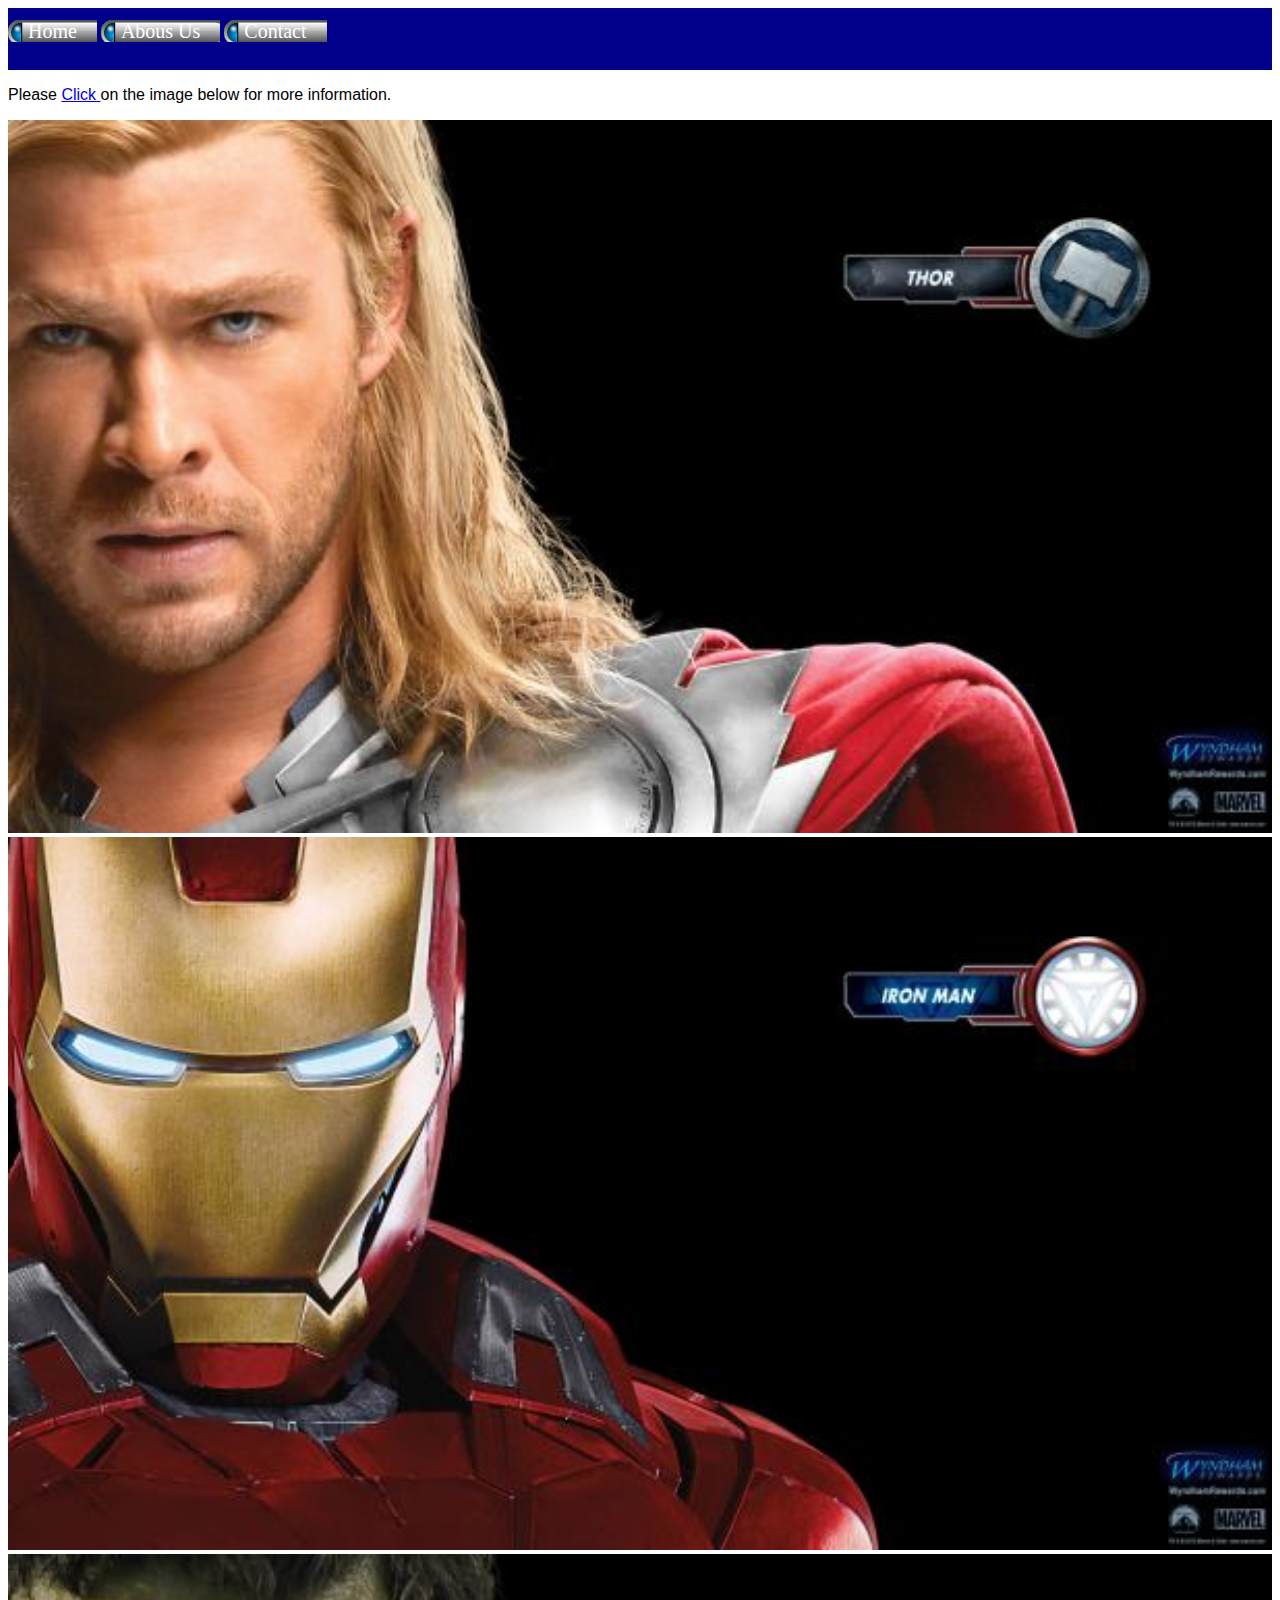
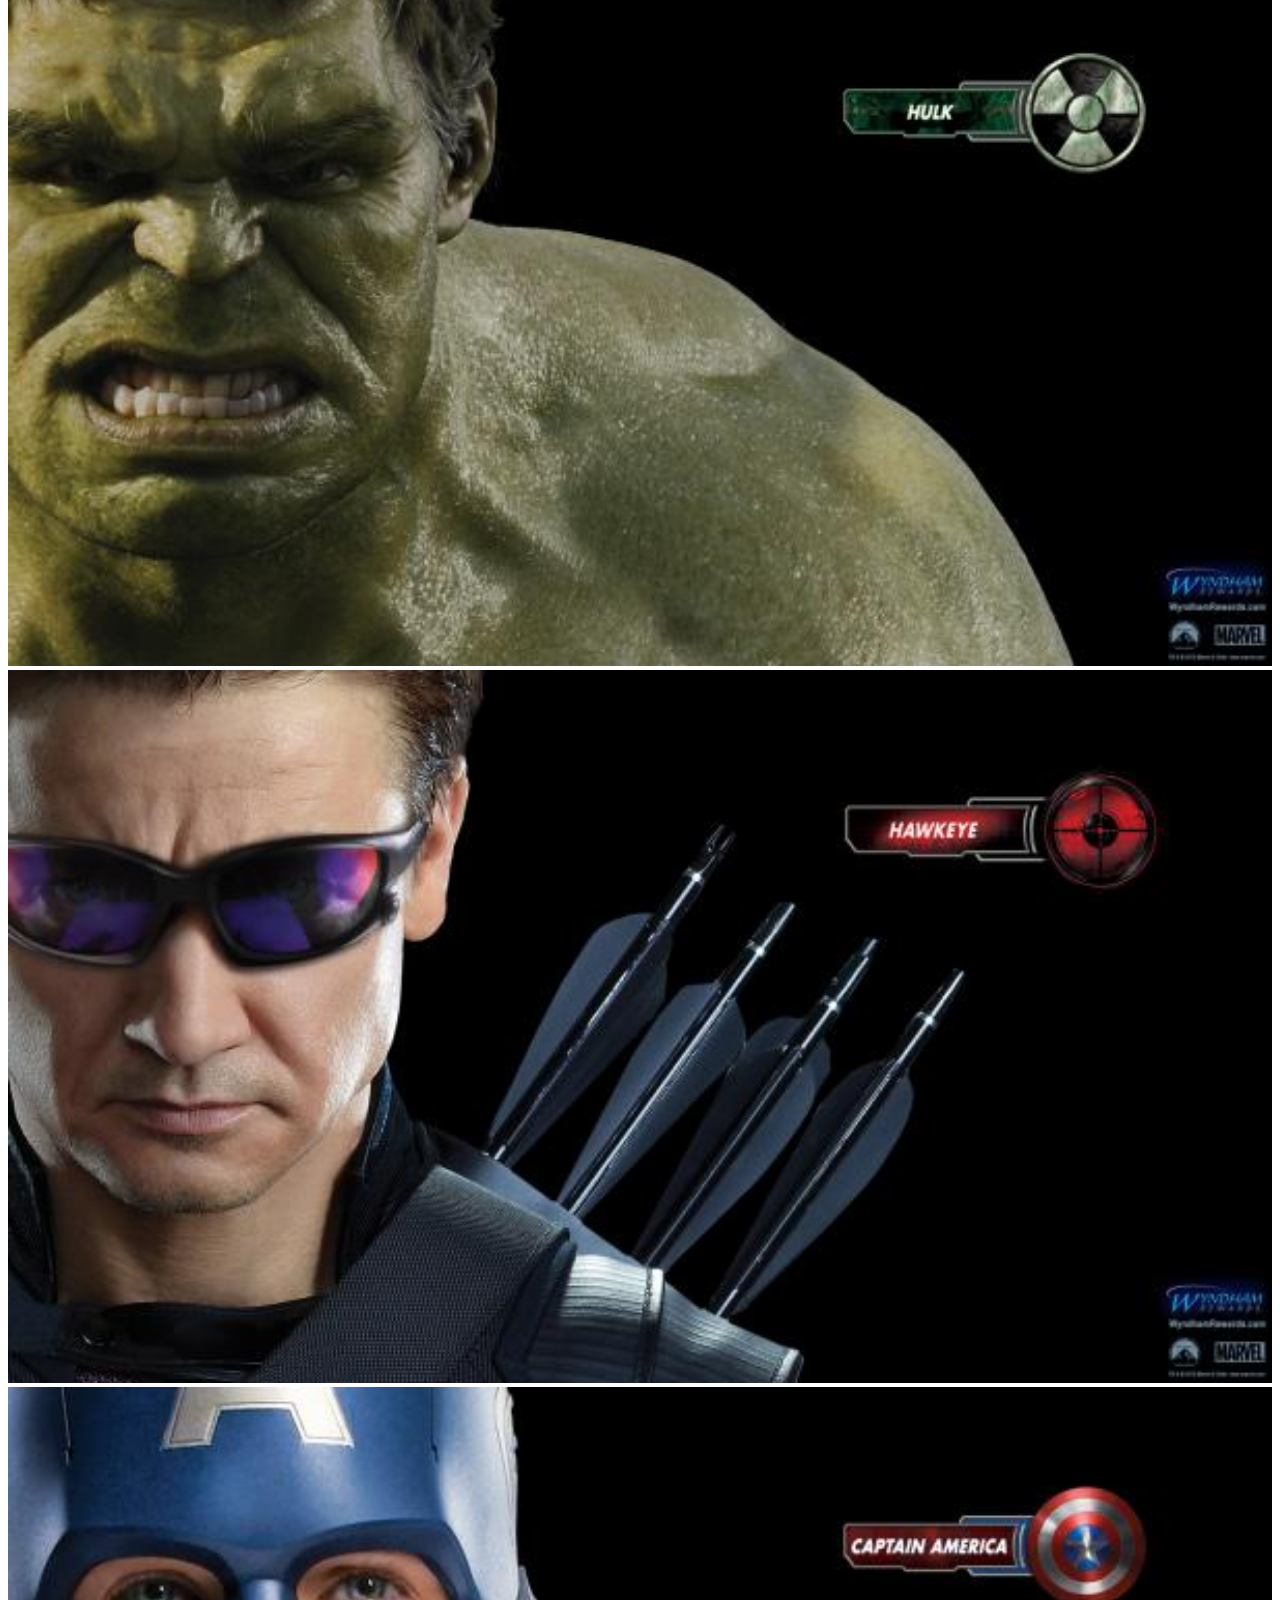
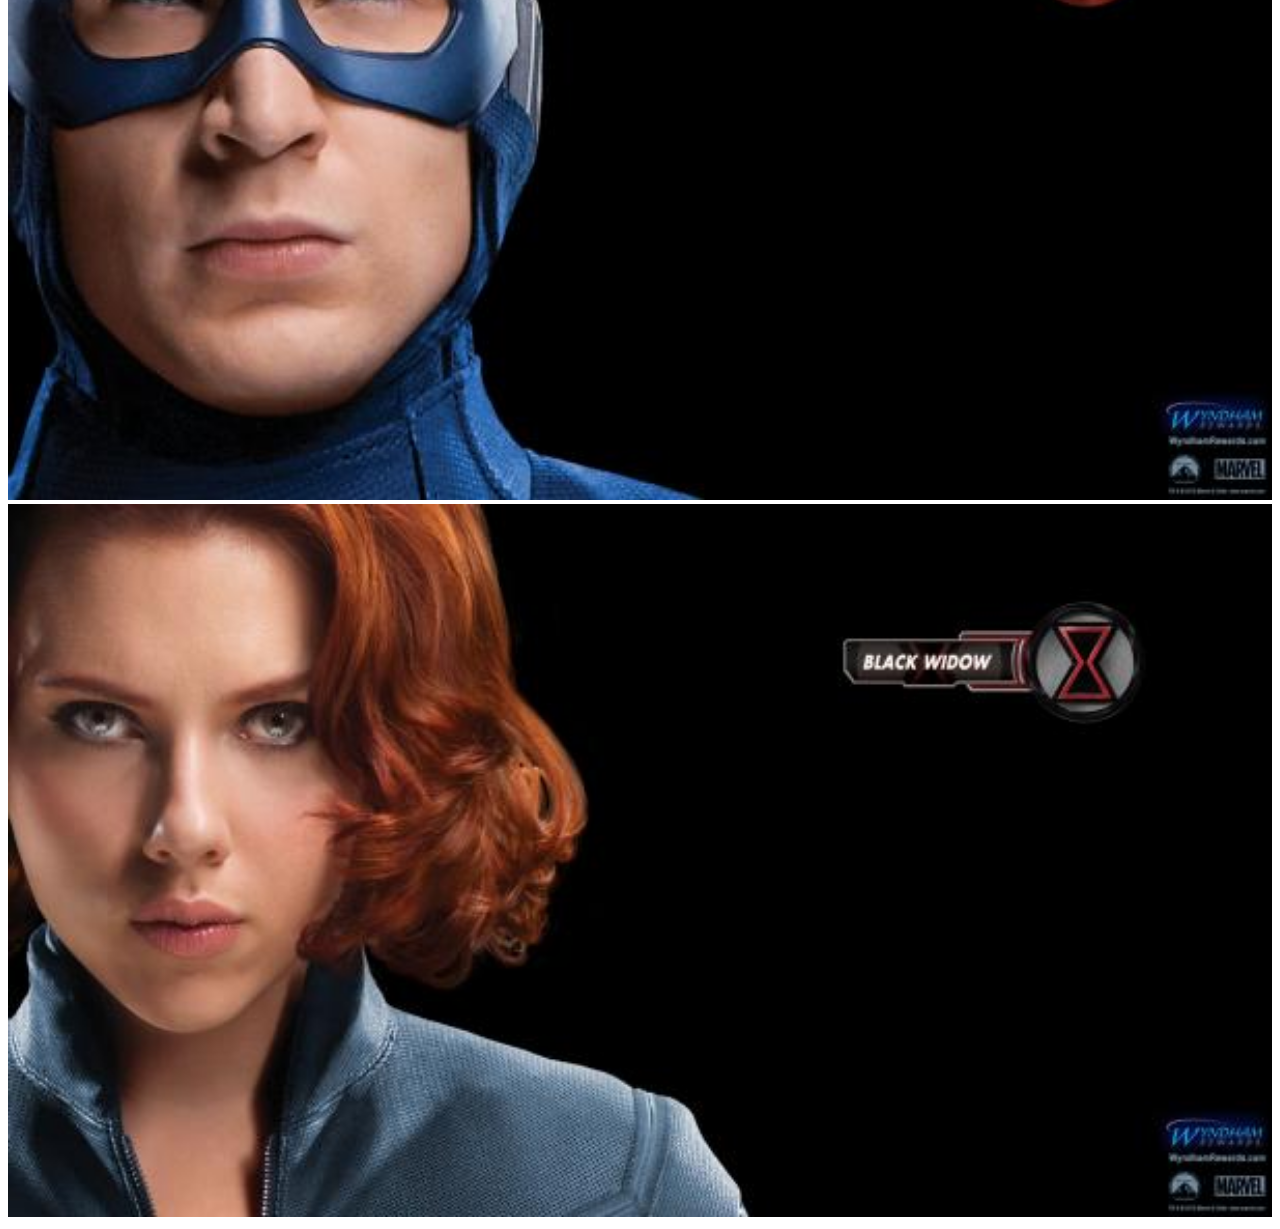
<file: index.html>
<!DOCTYPE html>
<html>
    <title>CompuKids Website 1</title>
    <head>
        
        <link rel="stylesheet" href="style.css">
    
    </head>
    <body>
        <div id="menu">
            <a href="index.html">Home</a>
            <a href="about.html">Abous Us</a>
            <a href="contact.html">Contact</a>
        </div>
       <p>Please <a href="index.html"> Click </a>  on the image below for more information.</p>
        
        <div class="gallery">
            <a href="avenger-1.html"><img src="images/avengers_01.jpg" /></a>
            <a href="avenger-2.html"><img src="images/avengers_02.jpg" /></a>
            <a href="avenger-3.html"><img src="images/avengers_03.jpg" /></a>
            <a href="avenger-4.html"><img src="images/avengers_04.jpg" /></a>
            <a href="avenger-5.html"><img src="images/avengers_05.jpg" /></a>
            <a href="avenger-6.html"><img src="images/avengers_06.jpg" /></a>
        </div>
        
    </body>

</html>
</file>
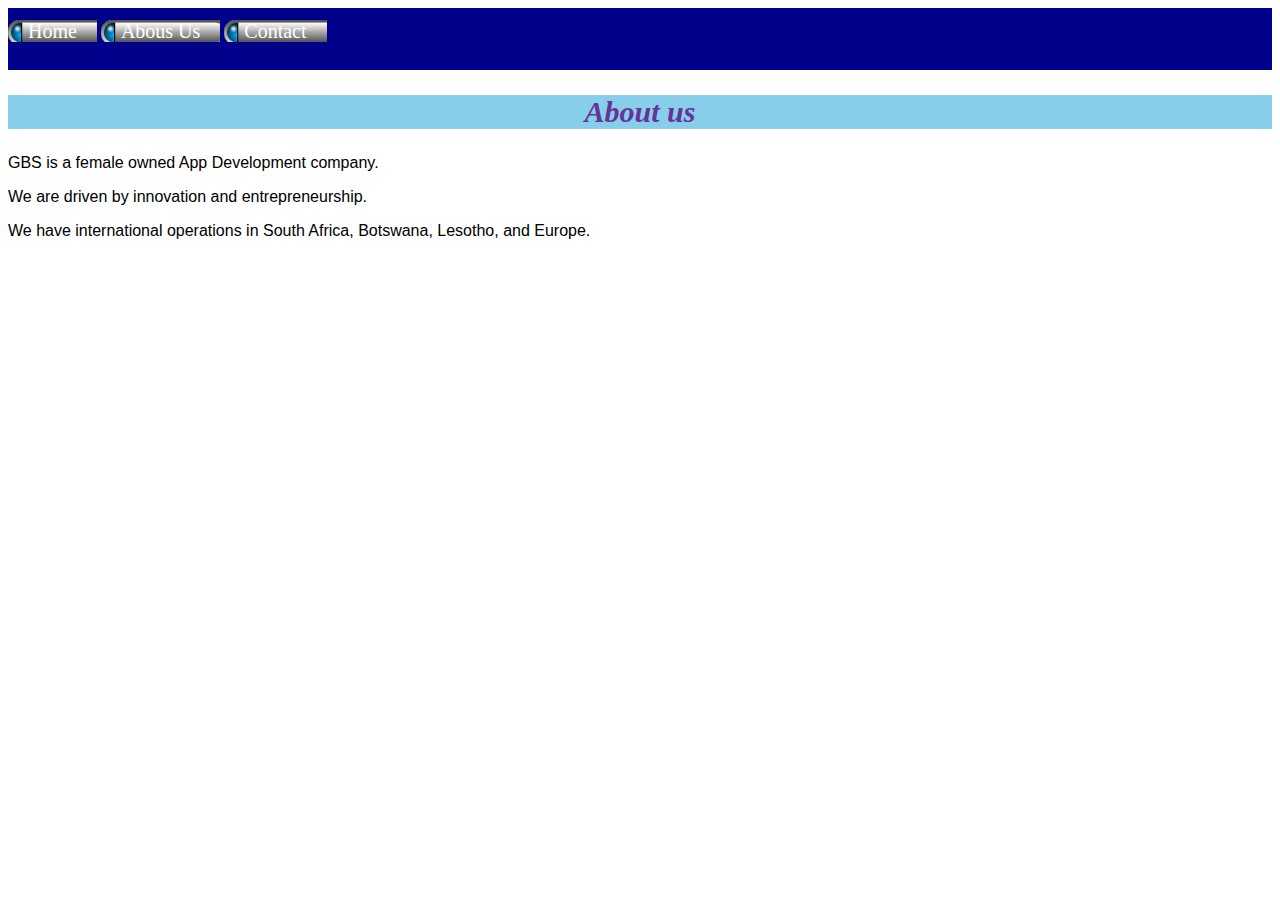
<file: about.html>
<html>
    <head>
        
        <link rel="stylesheet" href="style.css">
    
    </head>
    <body>
           <div id="menu">
            <a href="index.html">Home</a>
            <a href="about.html">Abous Us</a>
            <a href="contact.html">Contact</a>
        </div>
        
        <h2>About us</h2>
        <p>GBS is a female owned App Development company.</p>
        <p> We are driven by innovation and entrepreneurship.</p>
        <p>We have international operations in South Africa, Botswana, Lesotho, and Europe.</p>

    </body>
</html>
</file>
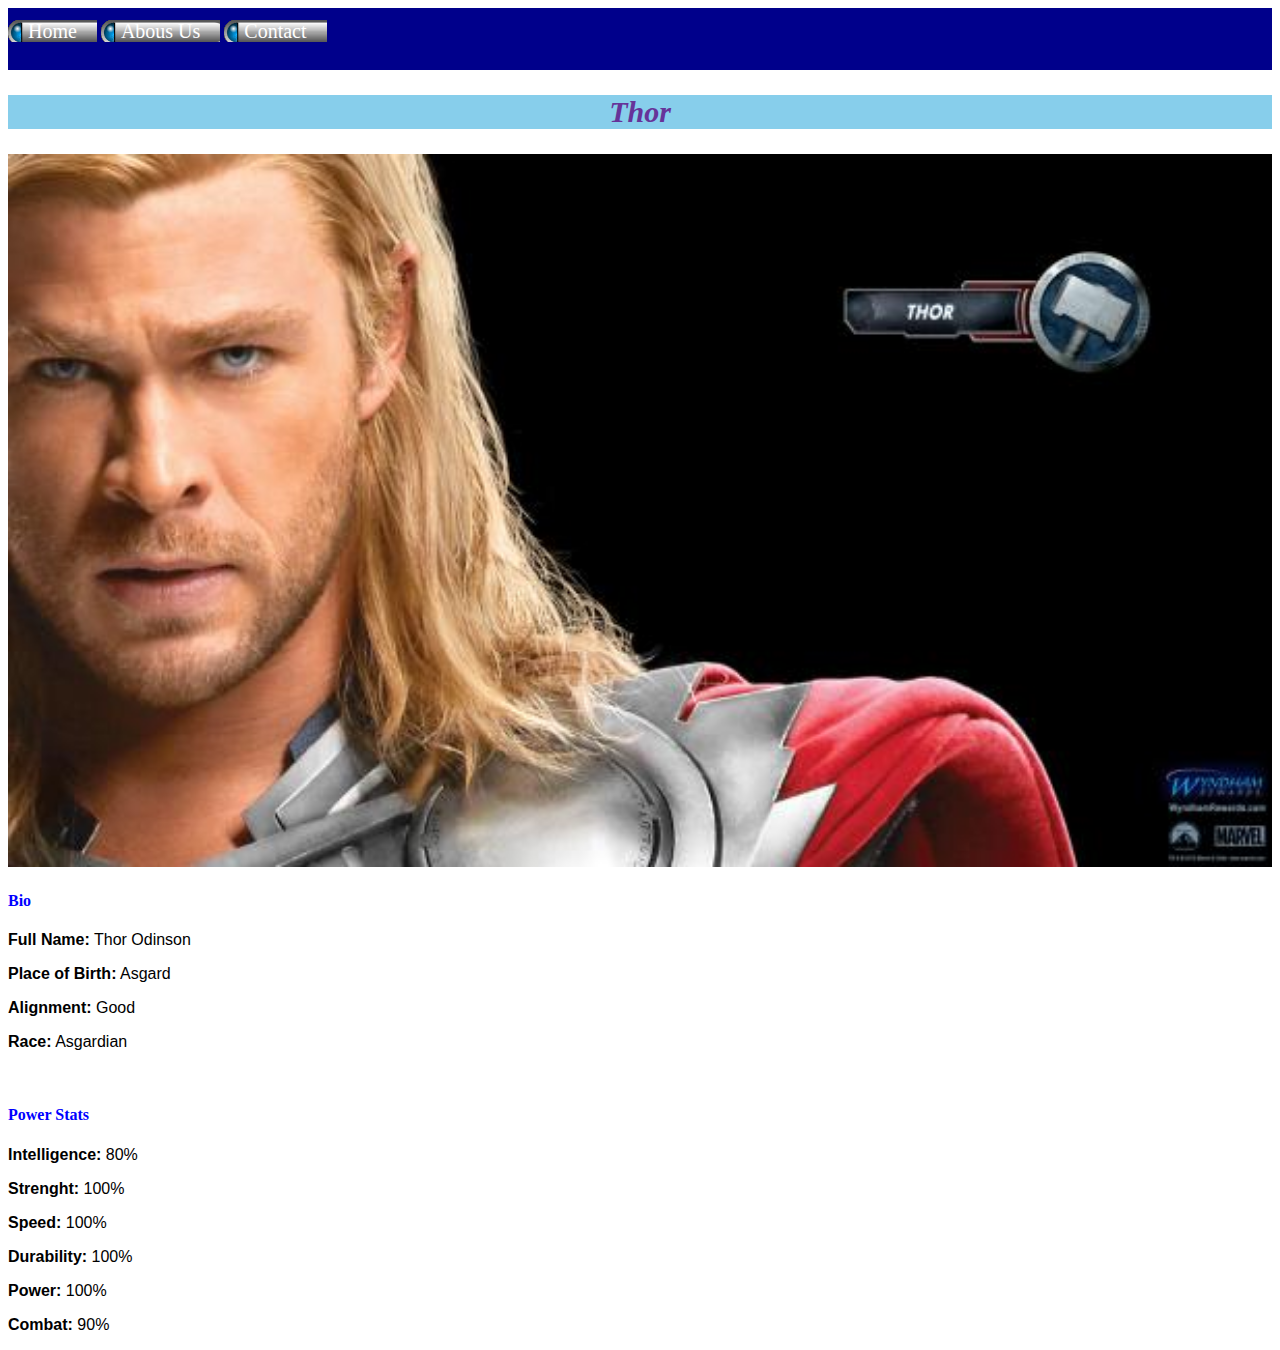
<file: avenger-1.html>
<!DOCTYPE html>
<html>
    <head>
        
        <link rel="stylesheet" href="style.css">
    
    </head>
    <body>
        <div id="menu">
            <a href="index.html">Home</a>
            <a href="about.html">Abous Us</a>
            <a href="contact.html">Contact</a>
        </div>
        
        <h2>Thor</h2>
        <div class="gallery">
            <img src="images/avengers_01.jpg" />
        </div>
        <h4>Bio</h4>
        <p><b>Full Name:</b> Thor Odinson</p>
        <p><b>Place of Birth:</b>  Asgard</p>
        <p><b>Alignment:</b> Good</p>
        <p><b>Race:</b>  Asgardian</p>
        <br/>
        <h4>Power Stats</h4>
        <p><b>Intelligence:</b>  80%</p>
        <p><b>Strenght:</b>  100%</p>
        <p><b>Speed:</b>  100%</p>
        <p><b>Durability:</b>  100%</p>
        <p><b>Power:</b>  100%</p>
        <p><b>Combat:</b>  90%</p>
        

    </body>
</html>
</file>
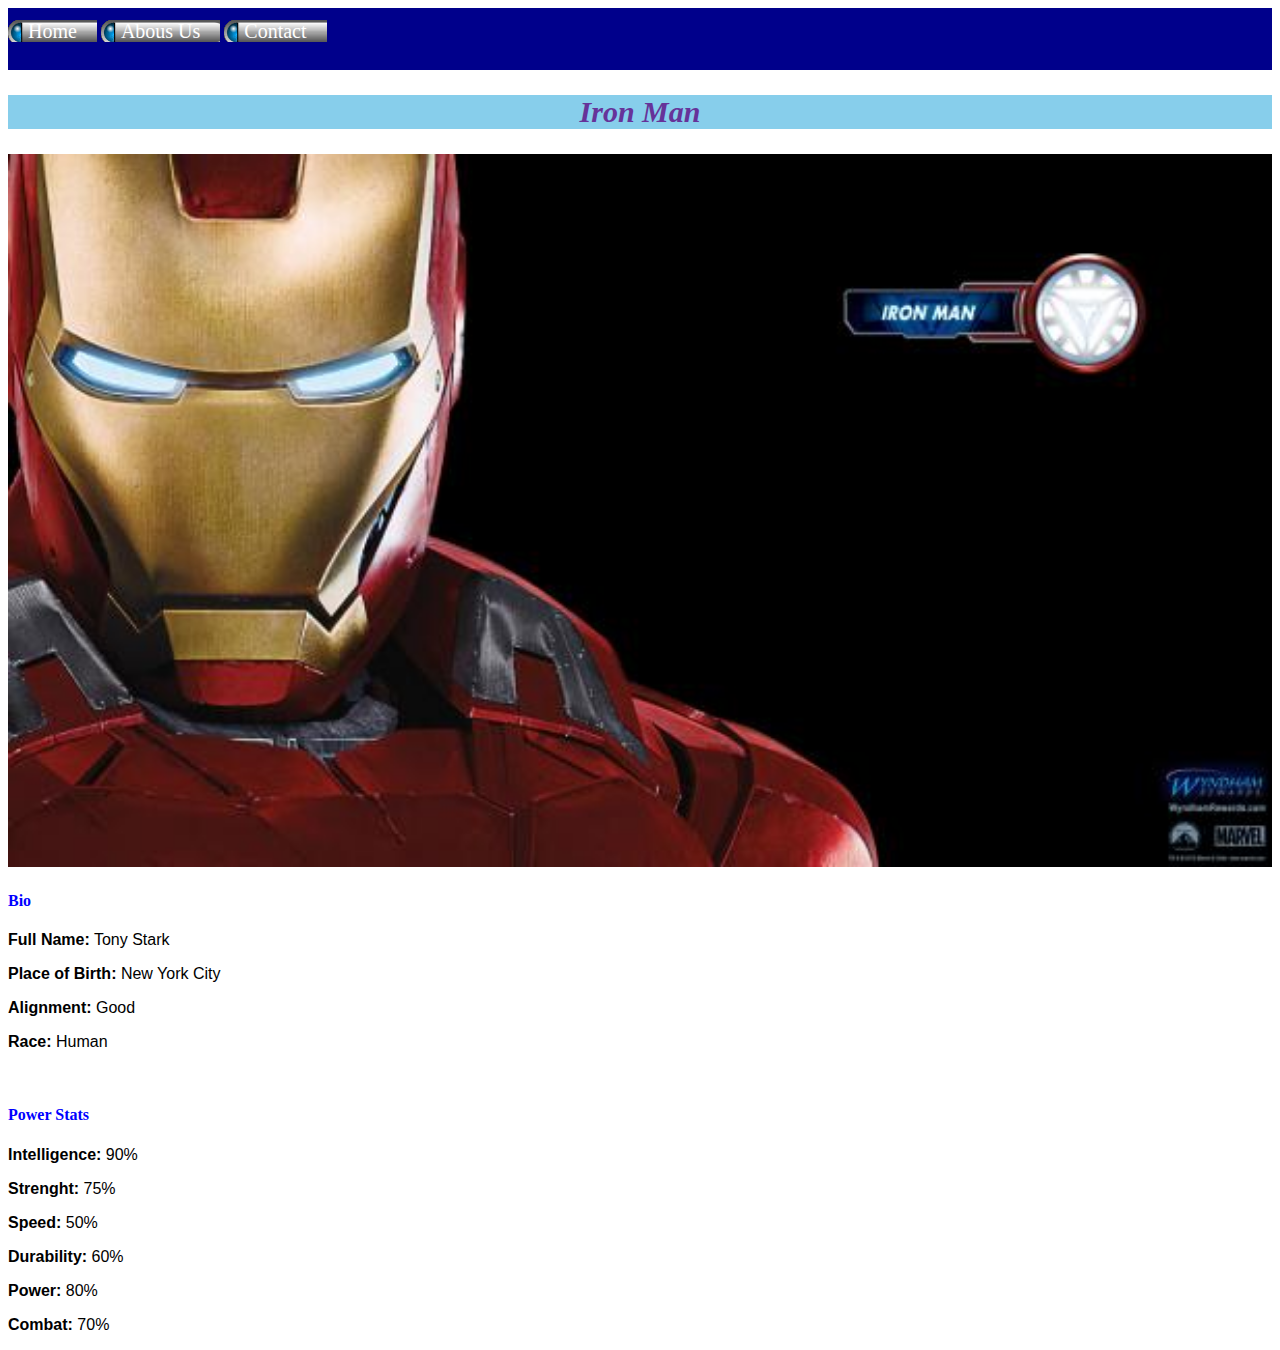
<file: avenger-2.html>
<!DOCTYPE html>
<html>
    <head>
        
        <link rel="stylesheet" href="style.css">
    
    </head>
    <body>
        <div id="menu">
            <a href="index.html">Home</a>
            <a href="about.html">Abous Us</a>
            <a href="contact.html">Contact</a>
        </div>
        
        <h2>Iron Man</h2>
        <div class="gallery">
            <img src="images/avengers_02.jpg" />
        </div>
        <h4>Bio</h4>
        <p><b>Full Name:</b> Tony Stark</p>
        <p><b>Place of Birth:</b> New York City</p>
        <p><b>Alignment:</b> Good</p>
        <p><b>Race:</b> Human</p>
        <br/>
        <h4>Power Stats</h4>
        <p><b>Intelligence:</b> 90%</p>
        <p><b>Strenght:</b>  75%</p>
        <p><b>Speed:</b>  50%</p>
        <p><b>Durability:</b>  60%</p>
        <p><b>Power:</b>  80%</p>
        <p><b>Combat:</b>  70%</p>
        
    </body>
</html>
</file>
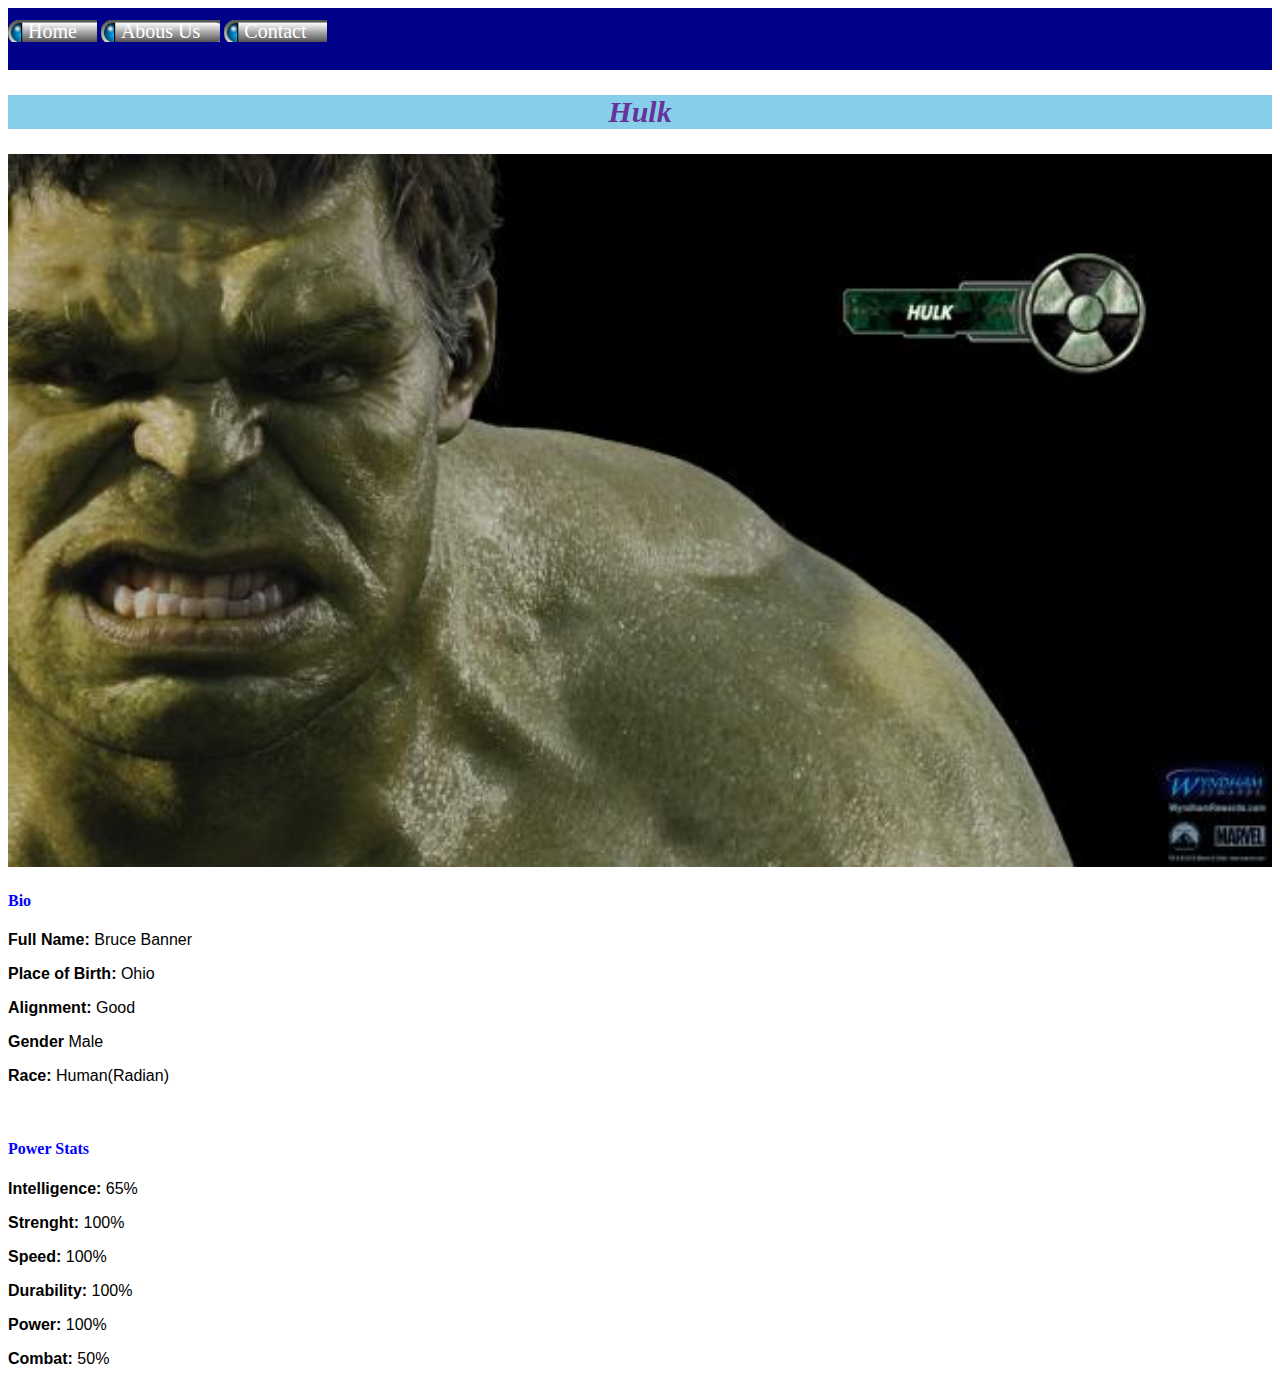
<file: avenger-3.html>
<!DOCTYPE html>
<html>
    <head>
        
        <link rel="stylesheet" href="style.css">
    
    </head>
    <body>
        <div id="menu">
            <a href="index.html">Home</a>
            <a href="about.html">Abous Us</a>
            <a href="contact.html">Contact</a>
        </div>
        
        <h2>Hulk</h2>
        <div class="gallery">
            <img src="images/avengers_03.jpg" />
        </div>
        <h4>Bio</h4>
        <p><b>Full Name:</b> Bruce Banner</p>
        <p><b>Place of Birth:</b> Ohio</p>
        <p><b>Alignment:</b> Good</p>
        <p><b>Gender</b> Male</p>
        <p><b>Race:</b> Human(Radian)</p>
        <br/>
        <h4>Power Stats</h4>
        <p><b>Intelligence:</b> 65%</p>
        <p><b>Strenght:</b>  100%</p>
        <p><b>Speed:</b>  100%</p>
        <p><b>Durability:</b> 100%</p>
        <p><b>Power:</b>  100%</p>
        <p><b>Combat:</b> 50%</p>
        
    </body>
</html>
</file>
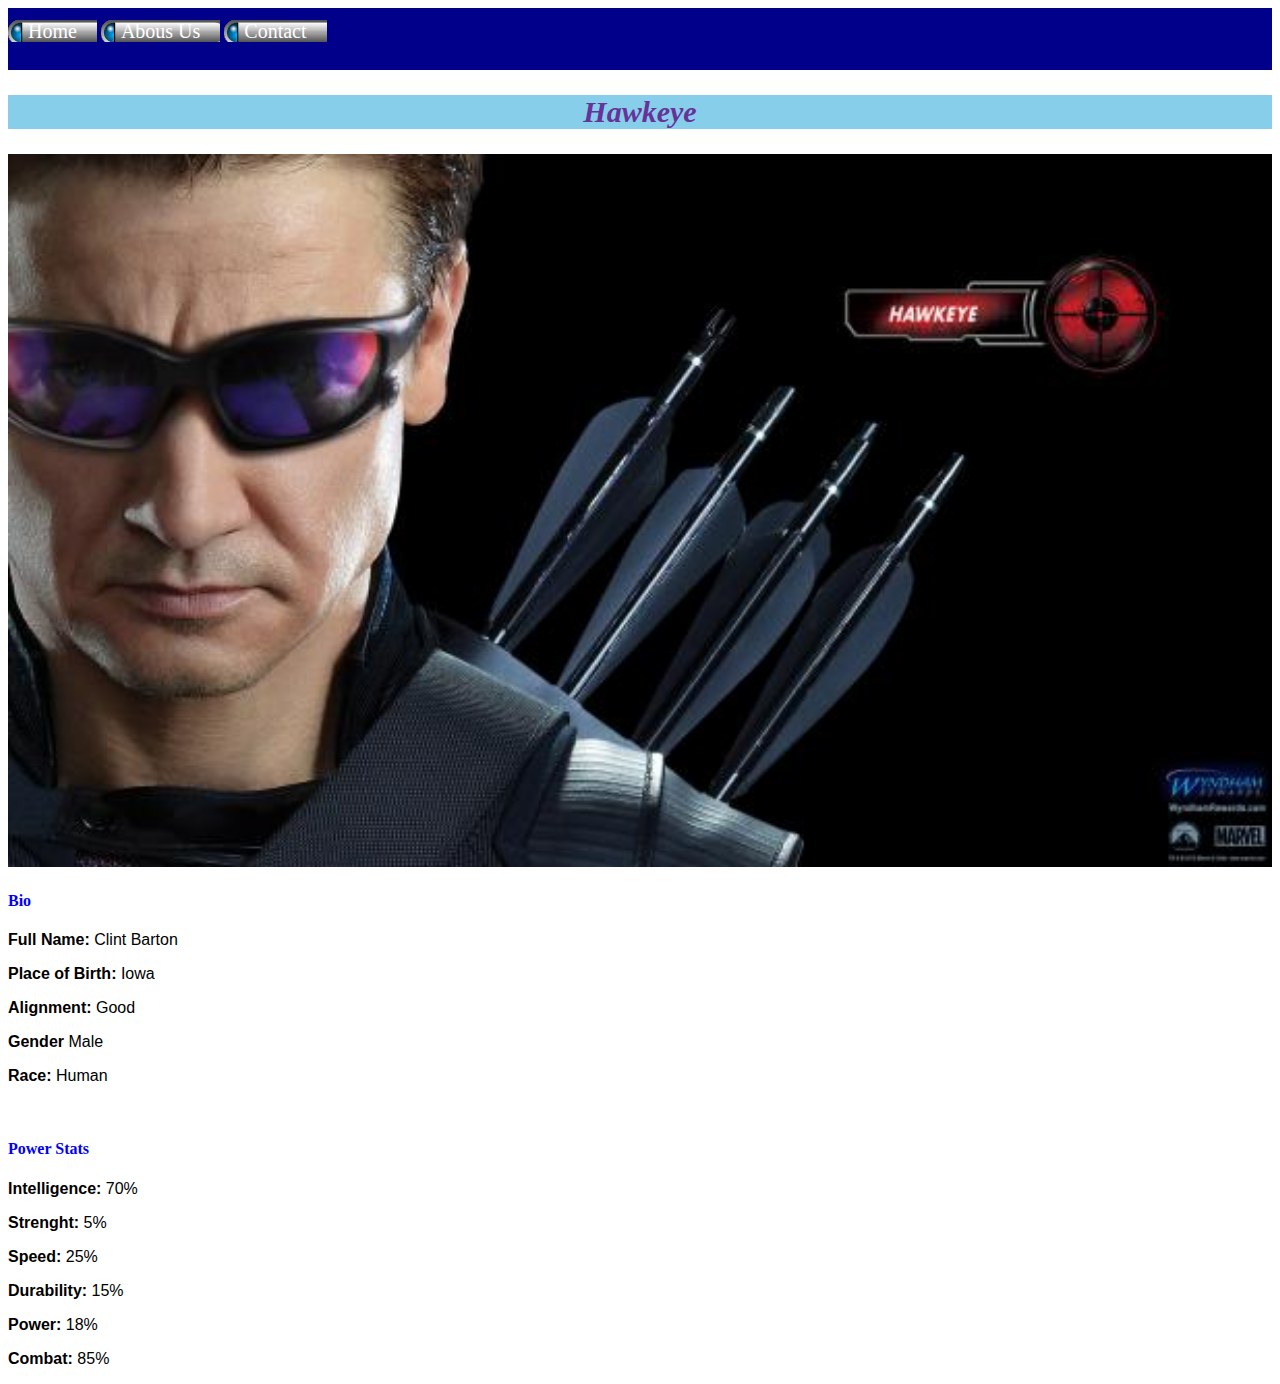
<file: avenger-4.html>
<!DOCTYPE html>
<html>
    <head>
        
        <link rel="stylesheet" href="style.css">
    
    </head>
    <body>
        <div id="menu">
            <a href="index.html">Home</a>
            <a href="about.html">Abous Us</a>
            <a href="contact.html">Contact</a>
        </div>
        
        <h2>Hawkeye</h2>
        <div class="gallery">
            <img src="images/avengers_04.jpg" />
        </div>
        <h4>Bio</h4>
        <p><b>Full Name:</b> Clint Barton</p>
        <p><b>Place of Birth:</b> Iowa </p>
        <p><b>Alignment:</b> Good</p>
        <p><b>Gender</b> Male</p>
        <p><b>Race:</b> Human</p>
        <br/>
        <h4>Power Stats</h4>
        <p><b>Intelligence:</b> 70%</p>
        <p><b>Strenght:</b> 5%</p>
        <p><b>Speed:</b>  25%</p>
        <p><b>Durability:</b>  15%</p>
        <p><b>Power:</b>  18%</p>
        <p><b>Combat:</b>  85%</p>
        
    </body>
</html>
</file>
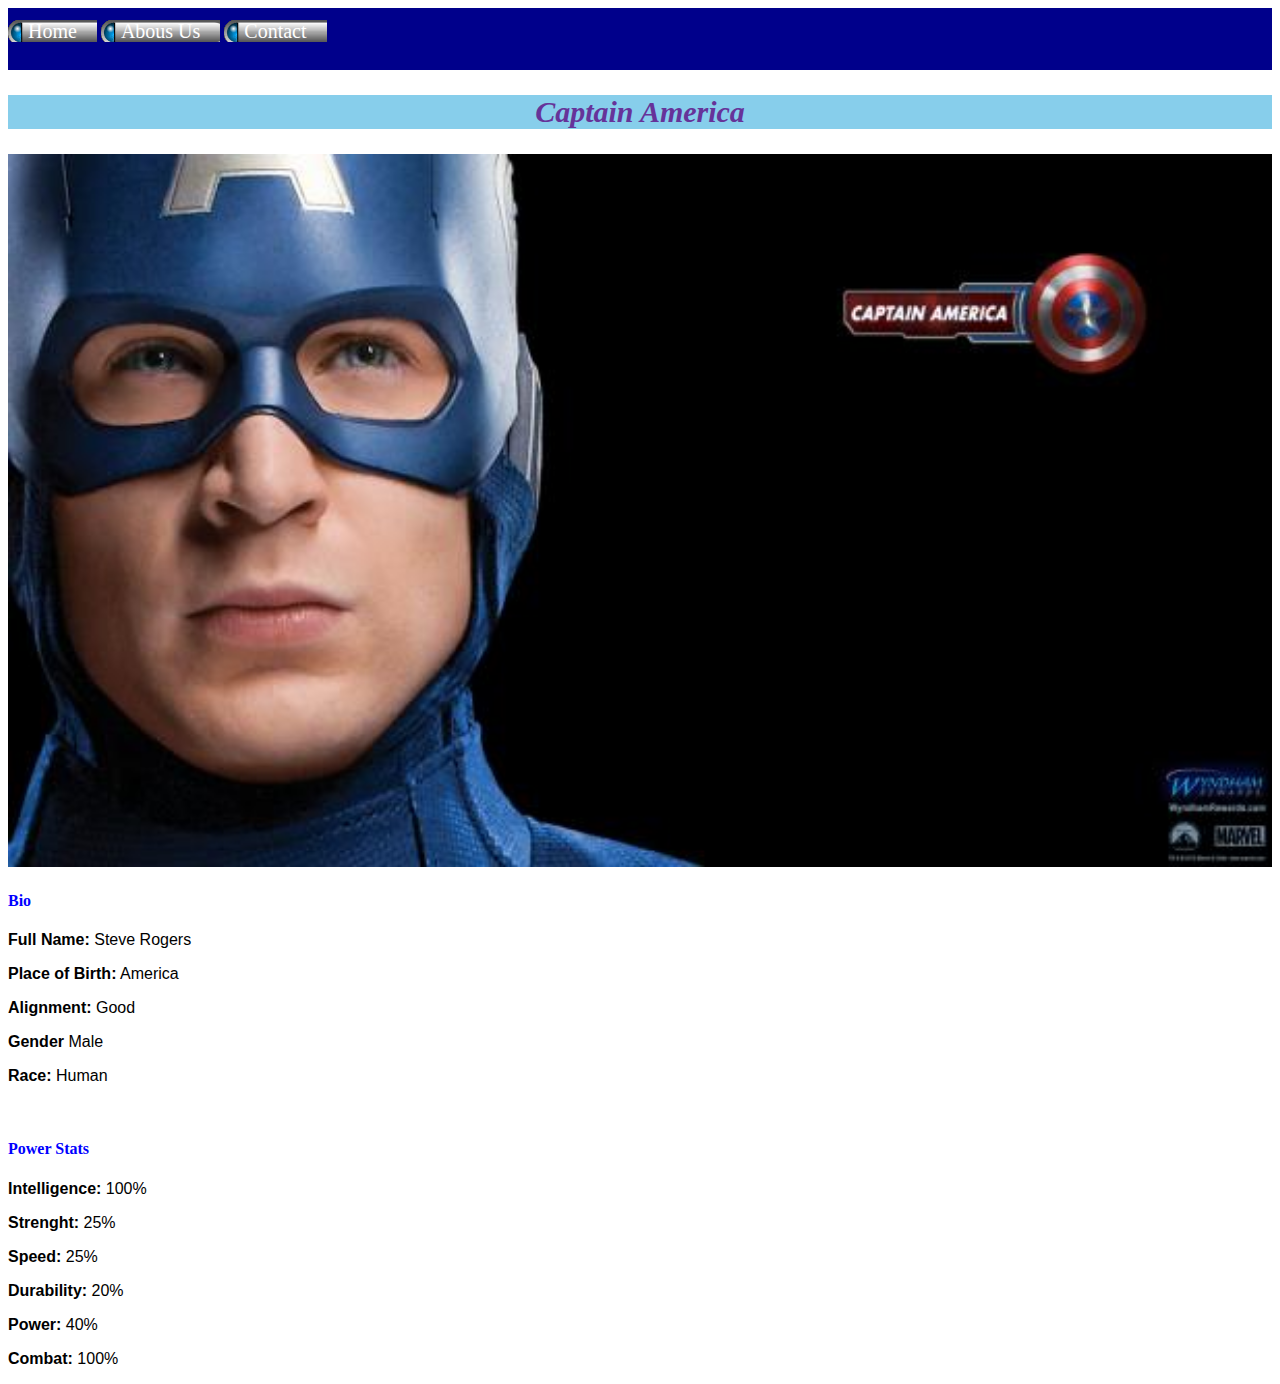
<file: avenger-5.html>
<!DOCTYPE html>
<html>
    <head>
        
        <link rel="stylesheet" href="style.css">
    
    </head>
    <body>
        <div id="menu">
            <a href="index.html">Home</a>
            <a href="about.html">Abous Us</a>
            <a href="contact.html">Contact</a>
        </div>
        
        <h2>Captain America</h2>
        <div class="gallery">
            <img src="images/avengers_05.jpg" />
        </div>
        <h4>Bio</h4>
        <p><b>Full Name:</b> Steve Rogers</p>
        <p><b>Place of Birth:</b> America</p>
        <p><b>Alignment:</b> Good</p>
        <p><b>Gender</b> Male</p>
        <p><b>Race:</b> Human</p>
        <br/>
        <h4>Power Stats</h4>
        <p><b>Intelligence:</b> 100%</p>
        <p><b>Strenght:</b>  25%</p>
        <p><b>Speed:</b>  25%</p>
        <p><b>Durability:</b>  20%</p>
        <p><b>Power:</b>  40%</p>
        <p><b>Combat:</b>  100%</p>
        
    </body>
</html>
</file>
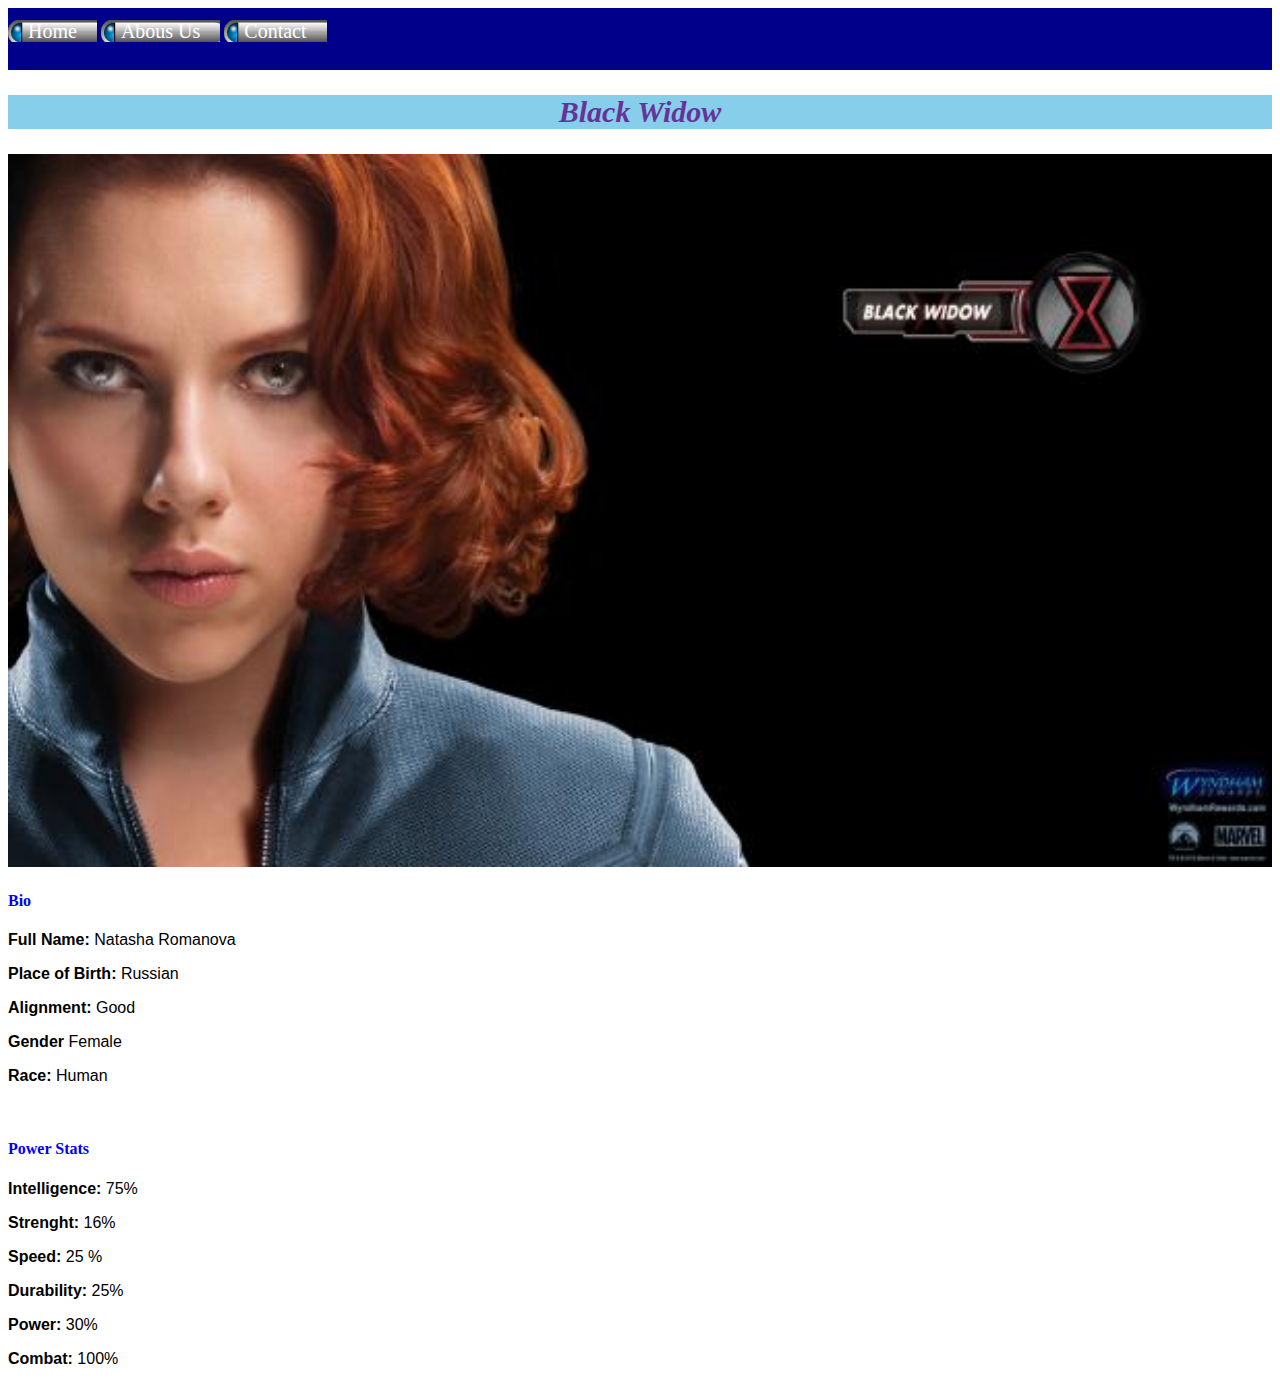
<file: avenger-6.html>
<!DOCTYPE html>
<html>
    <head>
        
        <link rel="stylesheet" href="style.css">
    
    </head>
    <body>
        <div id="menu">
            <a href="index.html">Home</a>
            <a href="about.html">Abous Us</a>
            <a href="contact.html">Contact</a>
        </div>
        
        <h2>Black Widow</h2>
        <div class="gallery">
            <img src="images/avengers_06.jpg" />
        </div>
        <h4>Bio</h4>
        <p><b>Full Name:</b> Natasha Romanova</p>
        <p><b>Place of Birth:</b> Russian</p>
        <p><b>Alignment:</b> Good</p>
        <p><b>Gender</b> Female</p>
        <p><b>Race:</b> Human</p>
        <br/>
        <h4>Power Stats</h4>
        <p><b>Intelligence:</b> 75%</p>
        <p><b>Strenght:</b>  16%</p>
        <p><b>Speed:</b> 25 %</p>
        <p><b>Durability:</b> 25%</p>
        <p><b>Power:</b>  30%</p>
        <p><b>Combat:</b>  100%</p>
        
    </body>
</html>
</file>
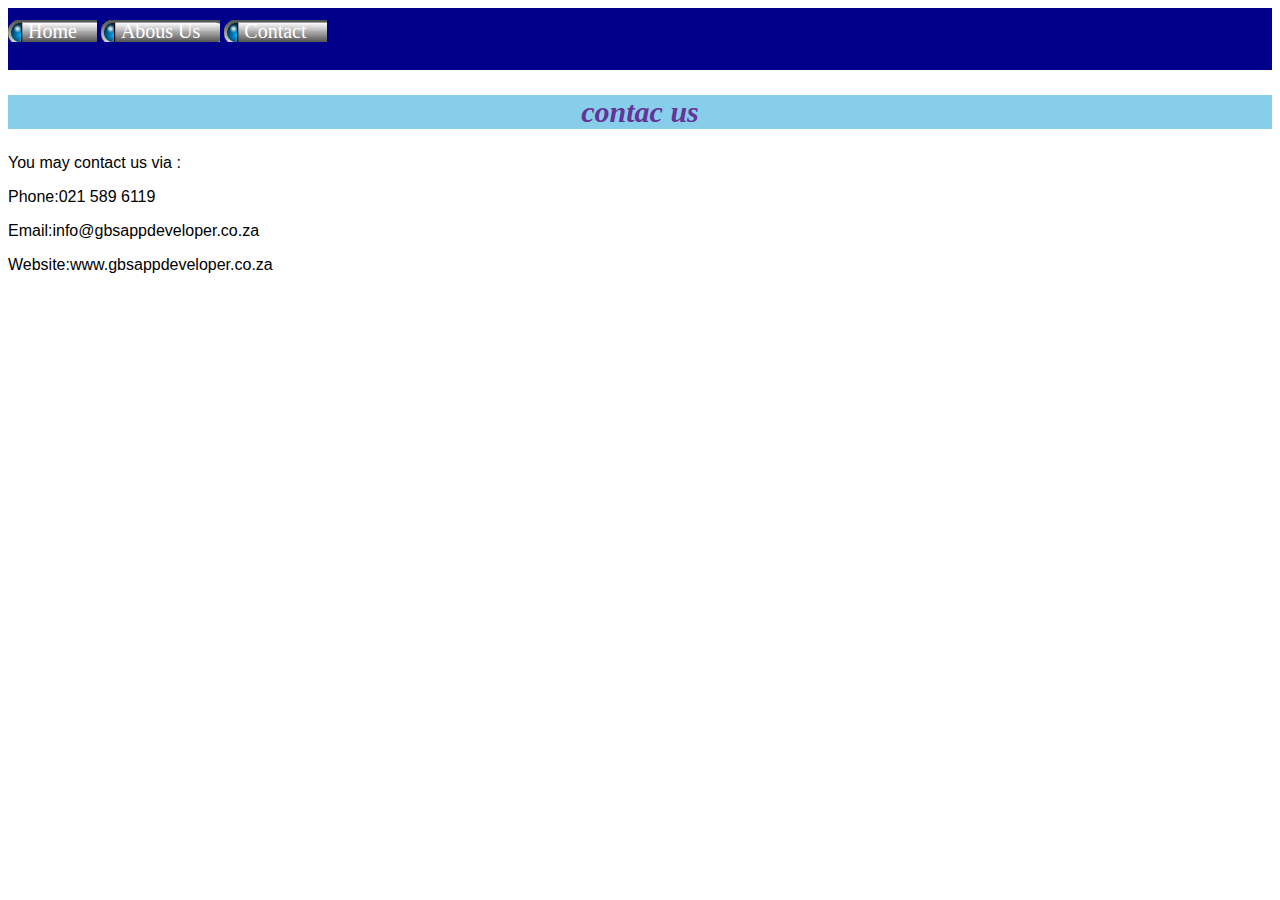
<file: contact.html>
<html>
    <head>
        
        <link rel="stylesheet" href="style.css">
    
    </head>
    <body>
           <div id="menu">
            <a href="index.html">Home</a>
            <a href="about.html">Abous Us</a>
            <a href="contact.html">Contact</a>
        </div>
        
        <h2>contac us</h2>
        <p>You may contact us via :</p>
        <p>Phone:021 589 6119</p>
        <p>Email:info@gbsappdeveloper.co.za</p>
        <p>Website:www.gbsappdeveloper.co.za</p>

    </body>
</html>
</file>
<file: style.css>
.gallery img{
    width:100%;
}

h2{
    font-family: impact, fantasy;
    text-align:center;
    font-size: 30px;
    font-style: italic;
    color: rebeccapurple;
    background-color:skyblue;
}
h2:hover{
    background:pink;
}
p{
    font-family: helvetica, sans-serif;
}

div id{
    color: rebeccapurple;  
}

#menu{
    width: 100%;
    height: 50px;
    background-color:darkblue;
    padding-top:12px;
}

#menu a{
    font-family: fantasy;
    font-size: 20px;
    color:#ffffff;
    text-decoration: none;
    font-weight:600px;
    
    padding-left:20px;
    padding-right:20px;
    
    background-image: url(images/menu-button.gif);
    background-repeat: no-repeat;
  
}

#menu a:hover{
    color:red;
    background-image: url(images/menu-button-hover.gif);
}

h4{
    color:blue;
}
</file>
